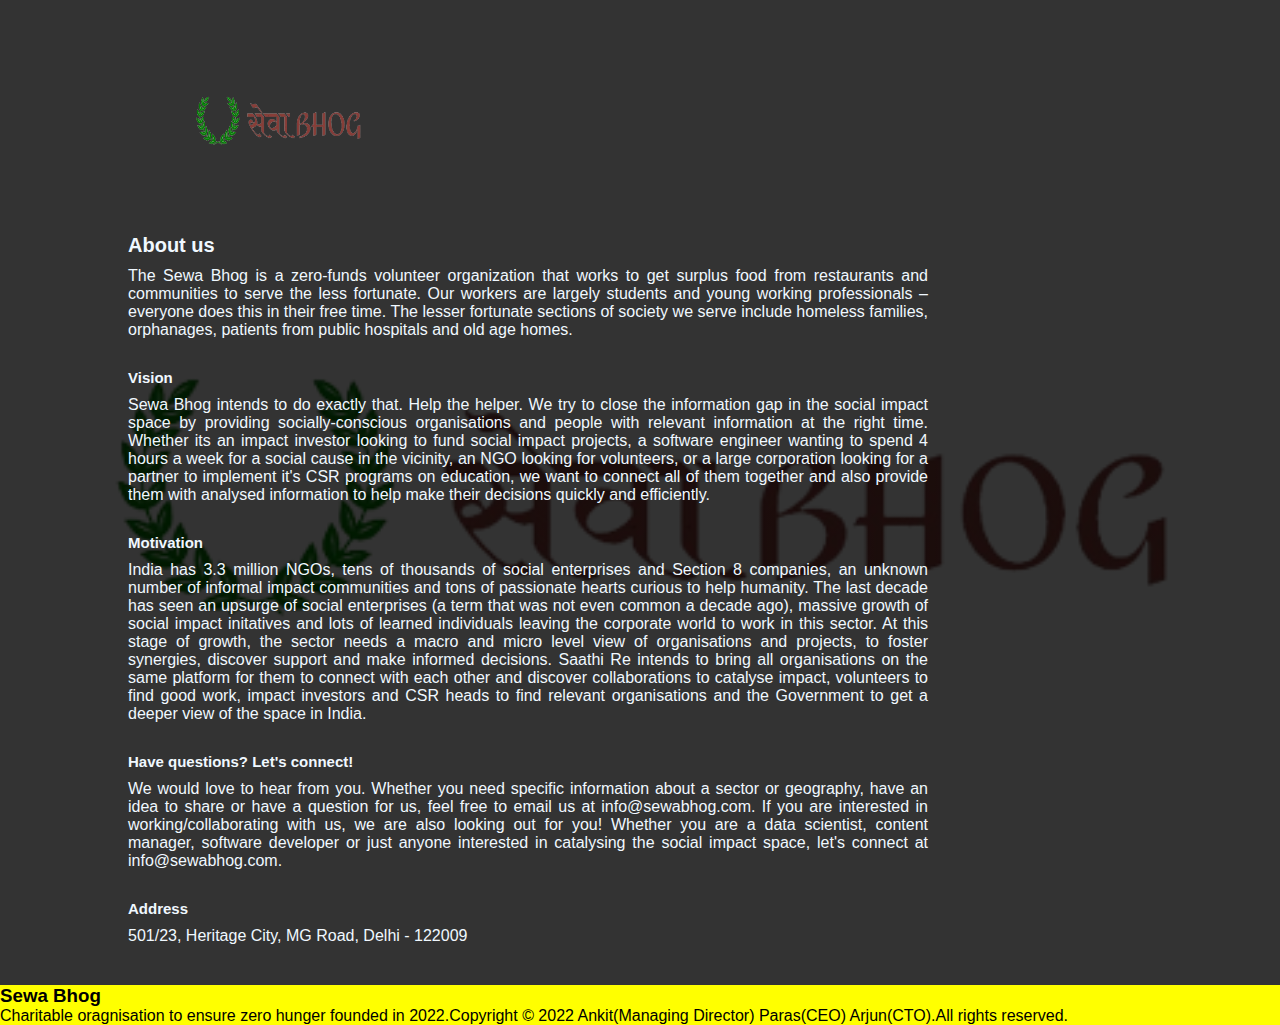
<file: aboutus.html>
<!DOCTYPE html>
<html>
    <head>
    <meta name="viewport" content="width=device-width,initial-scale=1.0">
    <title>About Us</title>
    <link rel="stylesheet" href="aboutus.css">
    </head>
    <body>
        <div class="her">
            <nav>
                <a href="index.html"><img src="icons/seva-removebg-removebg-preview.png" class="logo"></a>
             </nav>
            <div class="content">
                <h1 class="anim">About us</h1>
                <p > The Sewa Bhog is a zero-funds volunteer organization that works to get surplus food from restaurants and communities to serve the less fortunate.

                    Our workers are largely students and young working professionals – everyone does this in their free time. The lesser fortunate sections of society we serve include homeless families, orphanages, patients from public hospitals and old age homes. </p>
                <div class="anu">
                    <h3 class="anim">Vision</h3>
                    <p>Sewa Bhog intends to do exactly that. Help the helper. We try to close the information gap in the social impact space by providing socially-conscious organisations and people with relevant information at the right time.

                        Whether its an impact investor looking to fund social impact projects, a software engineer wanting to spend 4 hours a week for a social cause in the vicinity, an NGO looking for volunteers, or a large corporation looking for a partner to implement it's CSR programs on education, we want to connect all of them together and also provide them with analysed information to help make their decisions quickly and efficiently.</p>
                </div>
                <div class="manu">
                    <h3 class="anim">Motivation</h3>
                    <p> India has 3.3 million NGOs, tens of thousands of social enterprises and Section 8 companies, an unknown number of informal impact communities and tons of passionate hearts curious to help humanity. The last decade has seen an upsurge of social enterprises (a term that was not even common a decade ago), massive growth of social impact initatives and lots of learned individuals leaving the corporate world to work in this sector.

                        At this stage of growth, the sector needs a macro and micro level view of organisations and projects, to foster synergies, discover support and make informed decisions. Saathi Re intends to bring all organisations on the same platform for them to connect with each other and discover collaborations to catalyse impact, volunteers to find good work, impact investors and CSR heads to find relevant organisations and the Government to get a deeper view of the space in India.  </p>
                </div>
                
                <div class="chanu">
                    <h3 class="anim">Have questions? Let's connect!</h3>
                    <p> We would love to hear from you. Whether you need specific information about a sector or geography, have an idea to share or have a question for us, feel free to email us at info@sewabhog.com.

                        If you are interested in working/collaborating with us, we are also looking out for you! Whether you are a data scientist, content manager, software developer or just anyone interested in catalysing the social impact space, let's connect at info@sewabhog.com.
                        </p>
                    </div>
                    <div class="add">
                        <h3 class="anim">Address</h3>
                        <p>501/23, Heritage City, MG Road, Delhi - 122009</p>
                    </div>
        
            </div>

        </div>
        <section class="sum">
            <h3>Sewa Bhog</h3>
            <p>Charitable oragnisation to ensure zero hunger founded in 2022.Copyright &copy; 2022 Ankit(Managing Director)
                Paras(CEO) Arjun(CTO).All rights reserved.</p>
            </section>
        </body>
        </html>
</file>
<file: aboutus.css>
*{
    margin: 0;
    padding: 0;
    box-sizing: border-box;
    font-family: 'Poppins',sans-serif;
}


.her{
    width: 100%;
    min-height: 100vh;
    background-image:linear-gradient(rgba(0,0,0,0.8),rgba(0,0,0,0.8)),url(icons/seva-removebg-removebg-preview.png);
    background-position: center;
    background-size: cover;
    padding: 10px 10%;
    overflow:hidden;
    position:relative;
}
nav{
    padding: 10px 0;
    display: flex;
    align-items: center;
    justify-content: space-between;

}
.logo{
    width: 300px;
    height:200px;
    cursor: pointer;

}
.content{
    margin-right:10%;
    max-width:800px;

}
.content h1{
    font-size: 20px;
    color:aliceblue;
}
.content p{
    margin:10px 0 30px 0px;
    color:aliceblue;
    text-align: justify;
    
}
.anu h3{
    font-size: 15px;
    color:aliceblue;
}
.anu p{
    margin:10px 0 30px;
    color:aliceblue;
    text-align: justify;
}
.manu h3{
    font-size: 15px;
    color:aliceblue;
}
.manu p{
    margin:10px 0 30px;
    color:aliceblue;
    text-align: justify;
}
.ftr{
    width: 850px;
    margin-left:2%;
}
.chanu h3{
    font-size:15px;
    color:aliceblue;
}
.chanu p{
    margin:10px 0 30px;
    color:aliceblue;
    text-align: justify;
}
.sum{
    background-color:yellow;

}
.add h3{
    font-size: 15px;
    color:aliceblue;
}
</file>
